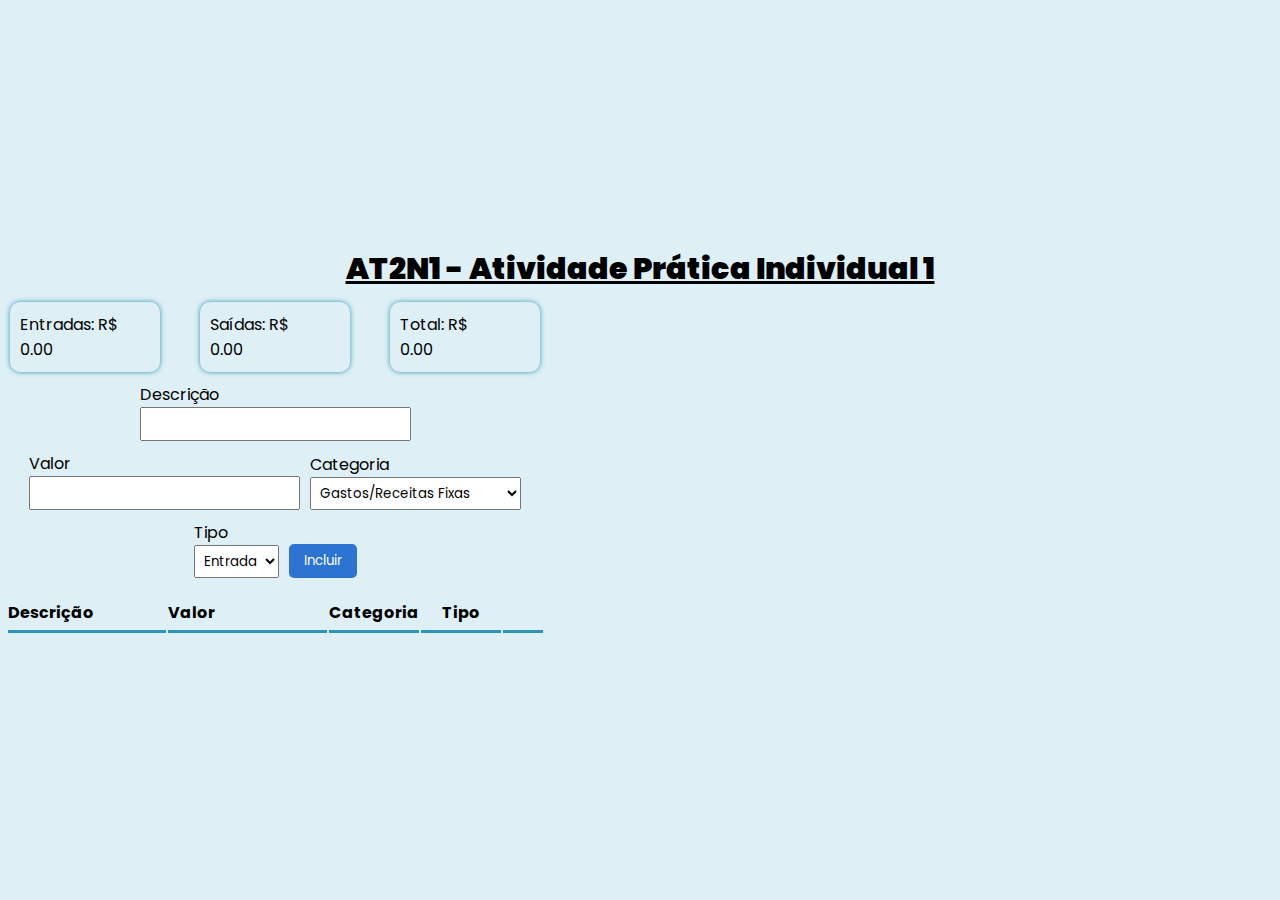
<file: Atividade Prática Individual 1 (AT2N1)/index.html>
<!DOCTYPE html>
<html lang="en">
<head>
  <meta charset="UTF-8">
  <meta http-equiv="X-UA-Compatible" content="IE=edge">
  <meta name="viewport" content="width=device-width, initial-scale=1.0">
  <title>AT2N1</title>

  <link href='https://unpkg.com/boxicons@2.1.2/css/boxicons.min.css' rel='stylesheet'>


  <link rel="stylesheet" href="style.css">
</head>


<body>
  <h1>
    <b>
      AT2N1 - Atividade Prática Individual 1
    </b>
  </h1>

  
  <main>
    <div class="summary">
      <div>
        Entradas: R$
        <span class="incomes">0.00</span>
      </div>
      <div>
        Saídas: R$
        <span class="expenses">0.00</span>
      </div>
      <div>
        Total: R$
        <span class="total">0.00</span>
      </div>
    </div>
    <div class="newItem">
      <div class="divDesc">
        <label for="desc">Descrição</label>
        <input type="text" id="desc" />
      </div>
      <div class="divAmount">
        <label for="amount">Valor</label>
        <input type="number" id="amount" />
      </div>
      <div class="divCategory">
        <label for="category">Categoria</label>
        <select id="category">
          <option>Gastos/Receitas Fixas</option>
          <option>Gastos/Receitas Variáveis</option>
        </select>
      </div>
      <div class="divType">
        <label for="type">Tipo</label>
        <select id="type">
          <option>Entrada</option>
          <option>Saída</option>
        </select>
      </div>
      <button id="btnNew">Incluir</button>
    </div>
    <div class="divTable">
      <table>
        <thead>
          <tr>
            <th>Descrição</th>
            <th class="columnAmount">Valor</th>
            <th class="columnCategory">Categoria</th>
            <th class="columnType">Tipo</th>
            <th class="columnAction"></th>
          </tr>
        </thead>
        <tbody>
        </tbody>
      </table>
  </main>  

  <script src="script.js"></script>
</body>
</html>
</file>
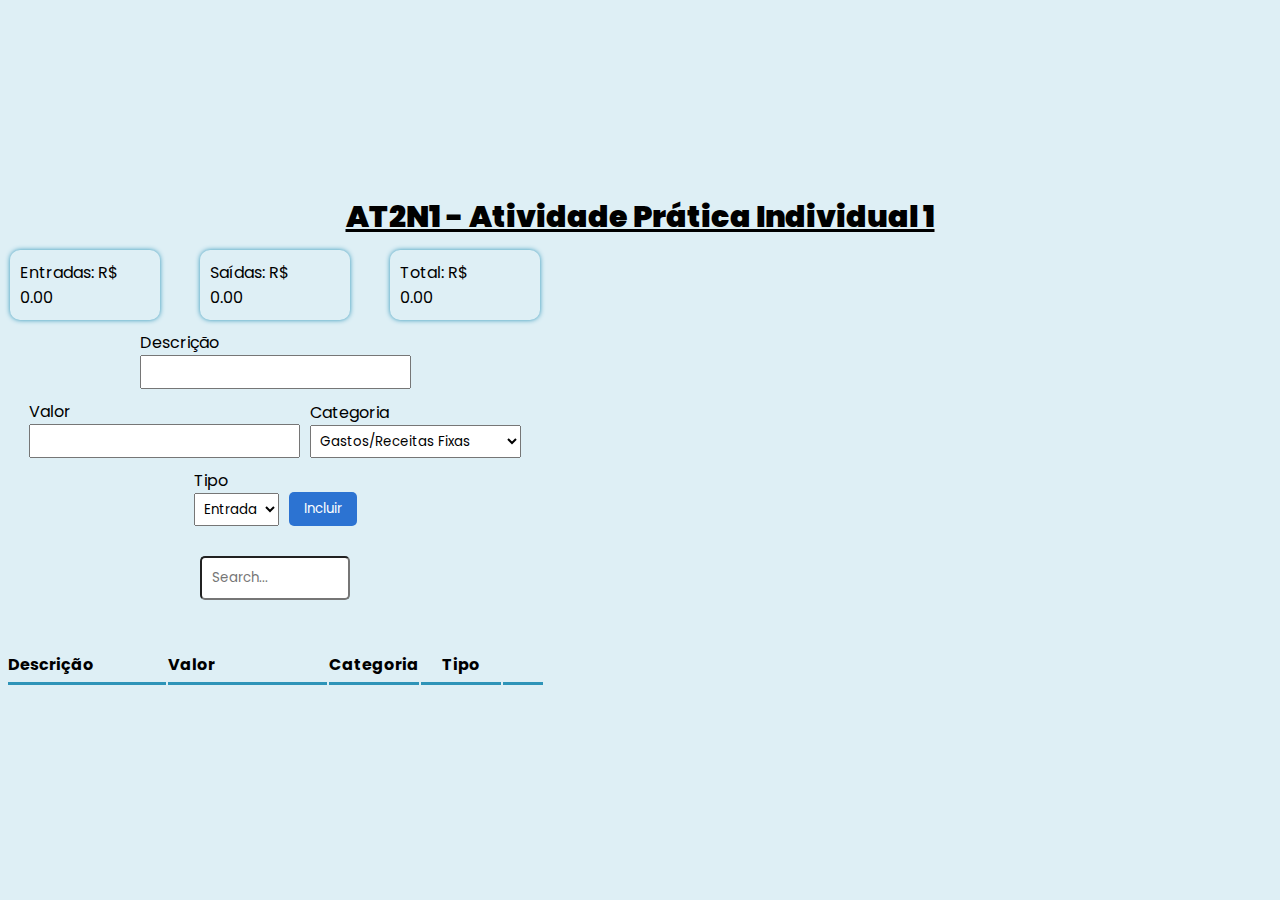
<file: Atividade Prática Individual 1 (AT2N1)/Atividade Prática Individual 1 (AT2N1)/index.html>
<!DOCTYPE html>
<html lang="en">
<head>
  <meta charset="UTF-8">
  <meta http-equiv="X-UA-Compatible" content="IE=edge">
  <meta name="viewport" content="width=device-width, initial-scale=1.0">
  <title>AT2N1</title>

  <link href='https://unpkg.com/boxicons@2.1.2/css/boxicons.min.css' rel='stylesheet'>


  <link rel="stylesheet" href="style.css">
</head>


<body>
  <h1>
    <b>
      AT2N1 - Atividade Prática Individual 1
    </b>
  </h1>


  <main>
    <div class="summary">
      <div>
        Entradas: R$
        <span class="incomes">0.00</span>
      </div>
      <div>
        Saídas: R$
        <span class="expenses">0.00</span>
      </div>
      <div>
        Total: R$
        <span class="total">0.00</span>
      </div>
    </div>
    <div class="newItem">
      <div class="divDesc">
        <label for="desc">Descrição</label>
        <input type="text" id="desc" />
      </div>
      <div class="divAmount">
        <label for="amount">Valor</label>
        <input type="number" id="amount" />
      </div>
      <div class="divCategory">
        <label for="category">Categoria</label>
        <select id="category">
          <option>Gastos/Receitas Fixas</option>
          <option>Gastos/Receitas Variáveis</option>
        </select>
      </div>
      <div class="divType">
        <label for="type">Tipo</label>
        <select id="type">
          <option>Entrada</option>
          <option>Saída</option>
        </select>
      </div>
      <button id="btnNew">Incluir</button>
    </div>
    <div class="container">
      <input
        id="searchbar",
        onkeyup="searchDesc()"
        type="text",
        placeholder="Search...">
    </div>
    <div class="divTable">
      <table>
        <thead>
          <tr>
            <th>Descrição</th>
            <th class="columnAmount">Valor</th>
            <th class="columnCategory">Categoria</th>
            <th class="columnType">Tipo</th>
            <th class="columnAction"></th>
          </tr>
        </thead>
        <tbody>
        </tbody>
      </table>
  </main>

  <script src="script.js"></script>
</body>
</html>
</file>
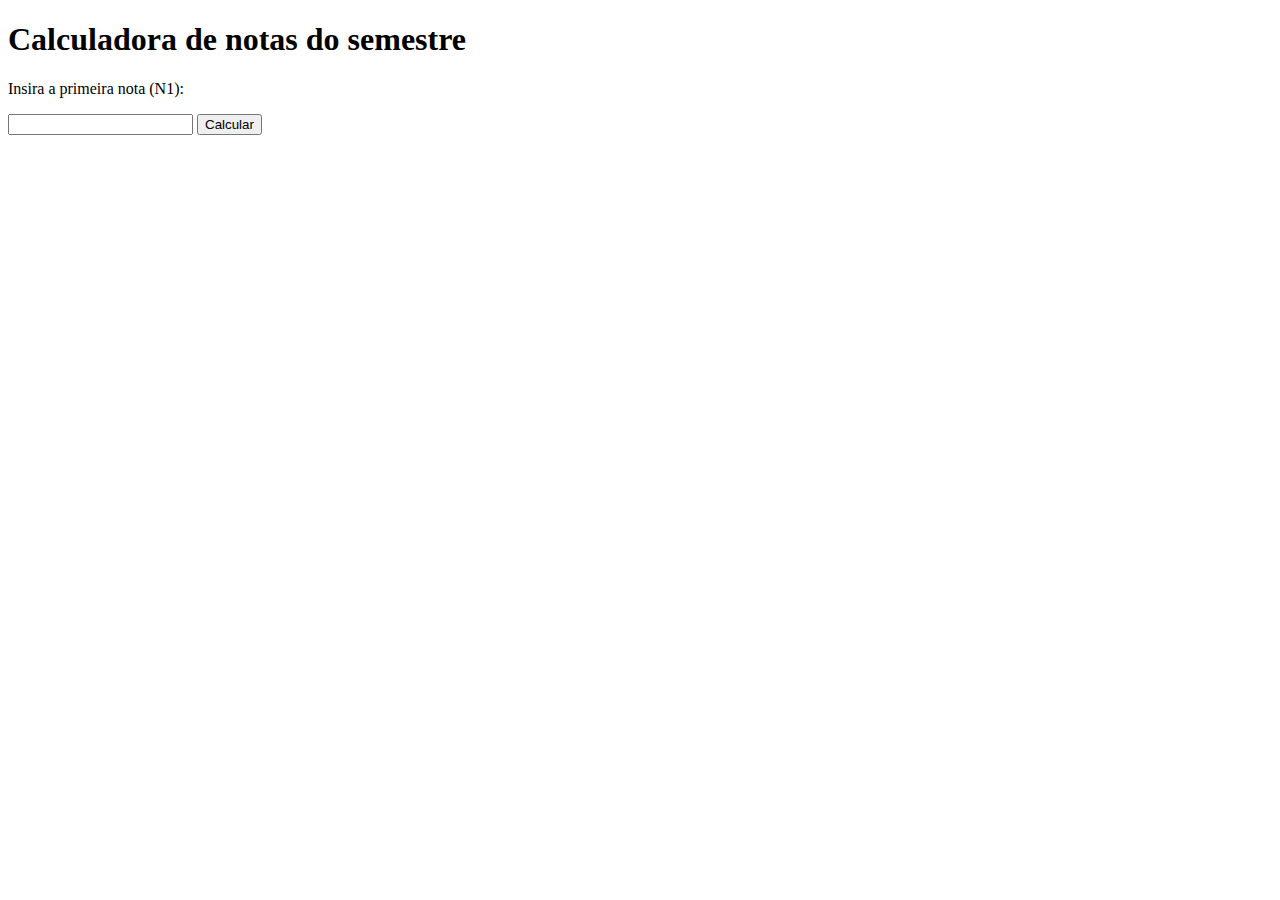
<file: Aula02/Aula12-03-24.html>
<!DOCTYPE html>
<html>
    <body>

        <h1>
            Calculadora de notas do semestre
        </h1>

        <p>
            Insira a primeira nota (N1):
        </p>

        <input type="number"/>
        <button>
            Calcular
        </button>

    </body>
    <script src="script.js"></script>
</html>
</file>
<file: Atividade Prática Individual 1 (AT2N1)/style.css>
/* Importing font from googleAPis */
@import url('https://fonts.googleapis.com/css2?family=Poppins');

/* Defining all attributes as having these characteristics */
* {
    margin: 0;
    padding: 0;
    box-sizing: border-box;
    font-family: 'poppins', sans-serif;
    outline: none;
  }

  /* Defining the header 1 style */
h1 {
  text-align: center; 
  text-decoration: underline;
  font-size: 30px;
  justify-content: center;
}
  
  body {
    height: 100vh;
    display: flex;
    justify-content: center;
    flex-direction: column;
    background-color: rgb(222, 239, 245);
  }
  
  main {
    max-width: 550px;
    width: 100%;
    display: flex;
    flex-direction: column;
    align-items: center;
  }
  
  .summary {
    display: flex;
    padding: 10px 0;
    gap: 40px;
    width: 100%;
    justify-content: center;
    flex-wrap: wrap;
  }
  
  .summary > div {
    display: flex;
    flex-direction: column;
    box-shadow: 0px 0px 5px #2e94b8;
    border-radius: 10px;
    padding: 10px;
    width: 150px;
  }
  
  .newItem {
    display: flex;
    gap: 10px;
    align-items: end;
    width: 100%;
    justify-content: center;
    flex-wrap: wrap;
  }
  
  .divDesc, .divType, .divAmount, .divCategory {
    display: flex;
    flex-direction: column;
  }
  
  .newItem > button {
    background-color: #2C73D2;
    color: white;
    border: none;
    padding: 0 15px;
    border-radius: 5px;
    cursor: pointer;
    height: 34px;
  }
  
  input, select {
    padding: 5px;
  }
  
  .divTable {
    width: 100%;
    display: flex;
    justify-content: center;
  }
  
  table {
    width: 98%;
    padding: 20px 0;
    border-radius: 5px;
  }
  
  /* Defining the table header style */
  th {
    text-align: start;
    border-bottom: inset;
    padding-bottom: 5px;
    border-bottom: solid;
    border-color: #2e94b8;
  }
  
  i {
    font-size: 25px;
  }
  
  .bxs-chevron-up-circle {
    color: #00C9A7;
  }
  
  .bxs-chevron-down-circle {
    color: #D83121;
  }
  
  .columnAction {
    width: 40px;
    text-align: center;
  }
  
  .columnAction > button {
    background: transparent;
    border: none;
  }
  
  .columnAmount {
    width: 30%;
  }
  
  .columnCategory {
    width: 80px;
    text-align: center;
  }
  
  .columnType {
    width: 80px;
    text-align: center;
  }
</file>
<file: Atividade Prática Individual 1 (AT2N1)/Atividade Prática Individual 1 (AT2N1)/style.css>
/* Importing font from googleAPis */
@import url('https://fonts.googleapis.com/css2?family=Poppins');

/* Defining all attributes as having these characteristics */
* {
    margin: 0;
    padding: 0;
    box-sizing: border-box;
    font-family: 'poppins', sans-serif;
    outline: none;
  }

  /* Defining the header 1 style */
h1 {
  text-align: center;
  text-decoration: underline;
  font-size: 30px;
  justify-content: center;
}

  body {
    height: 100vh;
    display: flex;
    justify-content: center;
    flex-direction: column;
    background-color: rgb(222, 239, 245);
  }

  main {
    max-width: 550px;
    width: 100%;
    display: flex;
    flex-direction: column;
    align-items: center;
  }

  .summary {
    display: flex;
    padding: 10px 0;
    gap: 40px;
    width: 100%;
    justify-content: center;
    flex-wrap: wrap;
  }

  .summary > div {
    display: flex;
    flex-direction: column;
    box-shadow: 0px 0px 5px #2e94b8;
    border-radius: 10px;
    padding: 10px;
    width: 150px;
  }

  .newItem {
    display: flex;
    gap: 10px;
    align-items: end;
    width: 100%;
    justify-content: center;
    flex-wrap: wrap;
  }

  .divDesc, .divType, .divAmount, .divCategory {
    display: flex;
    flex-direction: column;
  }

  .newItem > button {
    background-color: #2C73D2;
    color: white;
    border: none;
    padding: 0 15px;
    border-radius: 5px;
    cursor: pointer;
    height: 34px;
  }

  input, select {
    padding: 5px;
  }

  .divTable {
    width: 100%;
    display: flex;
    justify-content: center;
  }

  table {
    width: 98%;
    padding: 20px 0;
    border-radius: 5px;
  }

  /* Defining the table header style */
  th {
    text-align: start;
    border-bottom: inset;
    padding-bottom: 5px;
    border-bottom: solid;
    border-color: #2e94b8;
  }

  i {
    font-size: 25px;
  }

  .bxs-chevron-up-circle {
    color: #00C9A7;
  }

  .bxs-chevron-down-circle {
    color: #D83121;
  }

  .columnAction {
    width: 40px;
    text-align: center;
  }

  .columnAction > button {
    background: transparent;
    border: none;
  }

  .columnAmount {
    width: 30%;
  }

  .columnCategory {
    width: 80px;
    text-align: center;
  }

  .columnType {
    width: 80px;
    text-align: center;
  }

  .container {
    display: flex;
    flex-direction: column;
    align-items: center;
    margin: 20px;
}

  #searchbar {
    margin: 10px;
    padding: 10px;
    border-radius: 5px;
    width: 50%;
    box-sizing: border-box;
}


@keyframes fadeIn {
  from {
      opacity: 0;
      transform: translateY(-10px);
  }

  to {
      opacity: 1;
      transform: translateY(0);
  }
}
</file>
